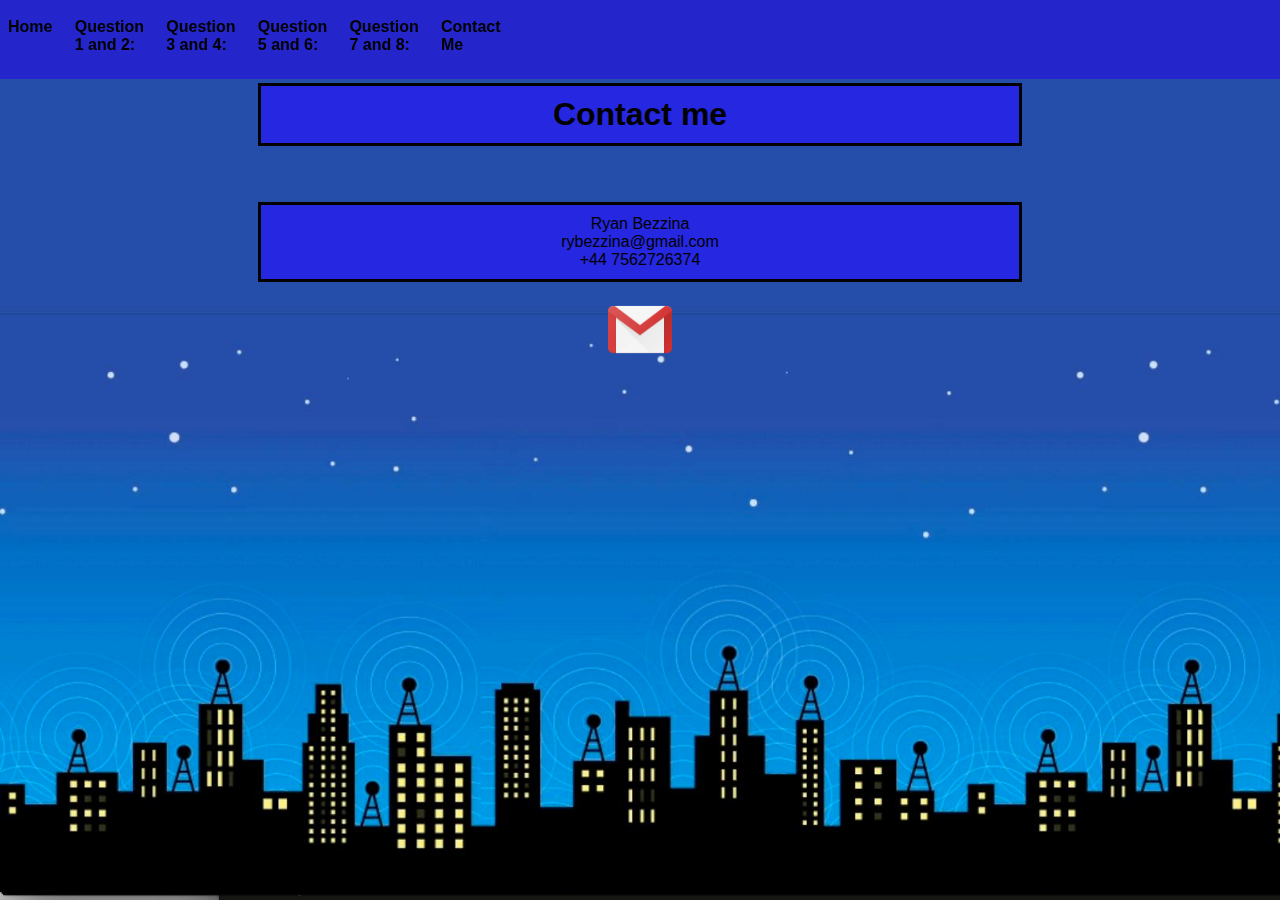
<file: contact.html>
<!DOCTYPE html>
<html lang="en">

<head>
    <meta charset="UTF-8">
    <meta http-equiv="X-UA-Compatible" content="IE=edge">
    <meta name="viewport" content="width=device-width, initial-scale=1.0">
    <link rel="stylesheet" type="text/css" href="main.css">
    <title>My website</title>
</head>

<body>
    <div class="navbar container">
        <a class="nav container" href="index.html">Home</a>&nbsp;&nbsp;&nbsp;&nbsp;&nbsp;
        <a class="nav container" href="q12.html">Question 1 and 2:</a>&nbsp;&nbsp;&nbsp;&nbsp;&nbsp;
        <a class="nav container" href="q34.html">Question 3 and 4:</a>&nbsp;&nbsp;&nbsp;&nbsp;&nbsp;
        <a class="nav container" href="q56.html">Question 5 and 6:</a>&nbsp;&nbsp;&nbsp;&nbsp;&nbsp;
        <a class="nav container" href="q78.html">Question 7 and 8:</a>&nbsp;&nbsp;&nbsp;&nbsp;&nbsp;
        <a class="nav container" href="contact.html">Contact Me</a>
    </div>
    <br>
    <br>
    <br>
    <h1>Contact me</h1>
    <br>
    <p>Ryan Bezzina
        <br>rybezzina@gmail.com
        <br>+44 7562726374
        <br>
    </p>
    <a href="mailto:rybezzina@gmail.com" target="_blank" rel="noopener noreferrer"><img src="gmail.jpg" width=5%></a>
    <br>
</body>

</html>
</file>
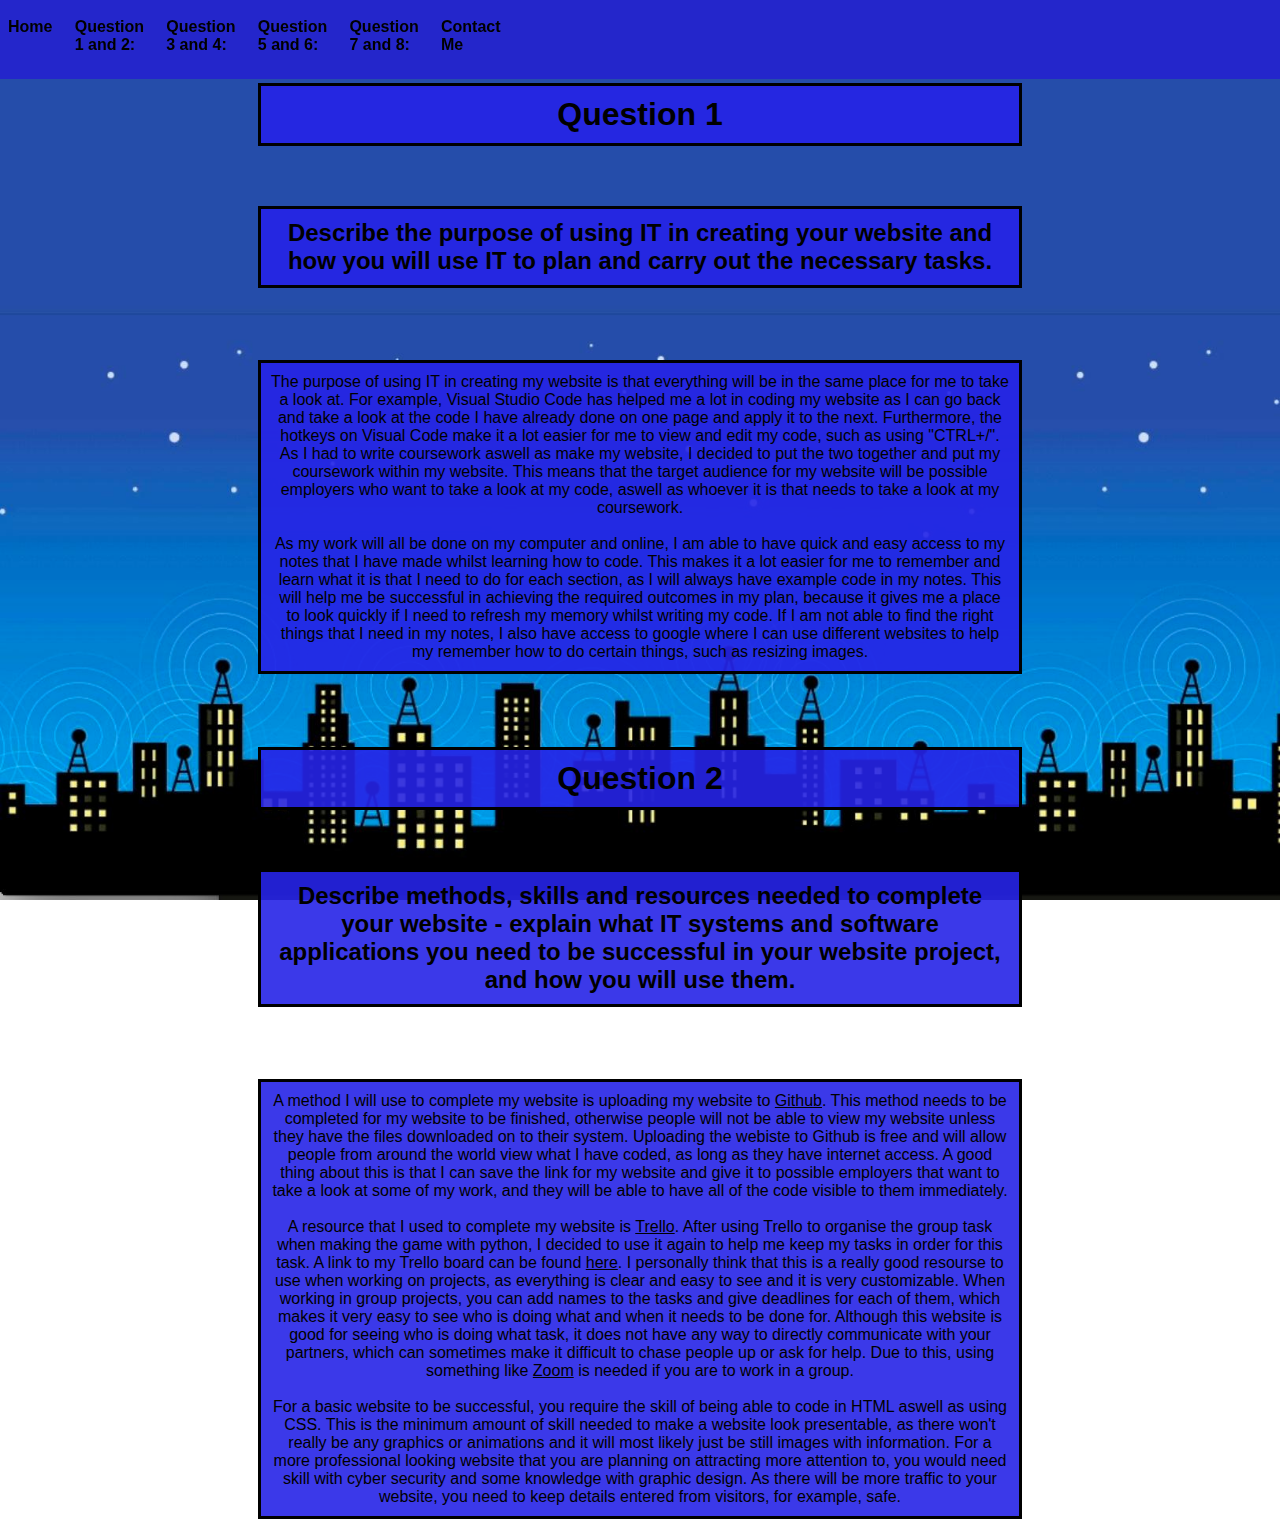
<file: q12.html>
<!DOCTYPE html>
<html lang="en">

<head>
    <meta charset="UTF-8">
    <meta http-equiv="X-UA-Compatible" content="IE=edge">
    <meta name="viewport" content="width=device-width, initial-scale=1.0">
    <link rel="stylesheet" type="text/css" href="main.css">
    <title>My website</title>
</head>

<body>
    <div class="navbar container">
        <a class="nav container" href="index.html">Home</a>&nbsp;&nbsp;&nbsp;&nbsp;&nbsp;
        <a class="nav container" href="q12.html">Question 1 and 2:</a>&nbsp;&nbsp;&nbsp;&nbsp;&nbsp;
        <a class="nav container" href="q34.html">Question 3 and 4:</a>&nbsp;&nbsp;&nbsp;&nbsp;&nbsp;
        <a class="nav container" href="q56.html">Question 5 and 6:</a>&nbsp;&nbsp;&nbsp;&nbsp;&nbsp;
        <a class="nav container" href="q78.html">Question 7 and 8:</a>&nbsp;&nbsp;&nbsp;&nbsp;&nbsp;
        <a class="nav container" href="contact.html">Contact Me</a>
    </div>
    <br>
    <br>
    <br>
    <div class="question_1">
        <h1>Question 1</h1>
        <br>
        <h2>Describe the purpose of using IT in creating your website and how you will use IT to plan and carry out the necessary tasks.</h2>
        <br>
        <br>
        <p>
            The purpose of using IT in creating my website is that everything will be in the same place for me to take a look at. For example, Visual Studio Code has helped me a lot in coding my website as I can go back and take a look at the code I have already
            done on one page and apply it to the next. Furthermore, the hotkeys on Visual Code make it a lot easier for me to view and edit my code, such as using "CTRL+/". As I had to write coursework aswell as make my website, I decided to put the two
            together and put my coursework within my website. This means that the target audience for my website will be possible employers who want to take a look at my code, aswell as whoever it is that needs to take a look at my coursework.<br><br>            As my work will all be done on my computer and online, I am able to have quick and easy access to my notes that I have made whilst learning how to code. This makes it a lot easier for me to remember and learn what it is that I need to do for
            each section, as I will always have example code in my notes. This will help me be successful in achieving the required outcomes in my plan, because it gives me a place to look quickly if I need to refresh my memory whilst writing my code.
            If I am not able to find the right things that I need in my notes, I also have access to google where I can use different websites to help my remember how to do certain things, such as resizing images.
        </p>
    </div>
    <br>
    <br>
    <div class="question_2">
        <h1>Question 2</h1>
        <br>
        <h2>Describe methods, skills and resources needed to complete your website - explain what IT systems and software applications you need to be successful in your website project, and how you will use them.</h2>
        <br>
        <br>
        <p>
            A method I will use to complete my website is uploading my website to <a href="https://github.com/" target="_blank" rel="noopener noreferrer">Github</a>. This method needs to be completed for my website to be finished, otherwise people will
            not be able to view my website unless they have the files downloaded on to their system. Uploading the webiste to Github is free and will allow people from around the world view what I have coded, as long as they have internet access. A good
            thing about this is that I can save the link for my website and give it to possible employers that want to take a look at some of my work, and they will be able to have all of the code visible to them immediately.<br><br>A resource that I
            used to complete my website is <a href="https://github.com/" target="_blank" rel="noopener noreferrer">Trello</a>. After using Trello to organise the group task when making the game with python, I decided to use it again to help me keep my
            tasks in order for this task. A link to my Trello board can be found <a href="https://trello.com/b/8cb557lZ/website" target="_blank" rel="noopener noreferrer">here</a>. I personally think that this is a really good resourse to use when working
            on projects, as everything is clear and easy to see and it is very customizable. When working in group projects, you can add names to the tasks and give deadlines for each of them, which makes it very easy to see who is doing what and when
            it needs to be done for. Although this website is good for seeing who is doing what task, it does not have any way to directly communicate with your partners, which can sometimes make it difficult to chase people up or ask for help. Due to
            this, using something like <a href="https://zoom.us/" target="_blank" rel="noopener noreferrer">Zoom</a> is needed if you are to work in a group.<br><br> For a basic website to be successful, you require the skill of being able to code in
            HTML aswell as using CSS. This is the minimum amount of skill needed to make a website look presentable, as there won't really be any graphics or animations and it will most likely just be still images with information. For a more professional
            looking website that you are planning on attracting more attention to, you would need skill with cyber security and some knowledge with graphic design. As there will be more traffic to your website, you need to keep details entered from visitors,
            for example, safe.
        </p>
</body>

</html>
</file>
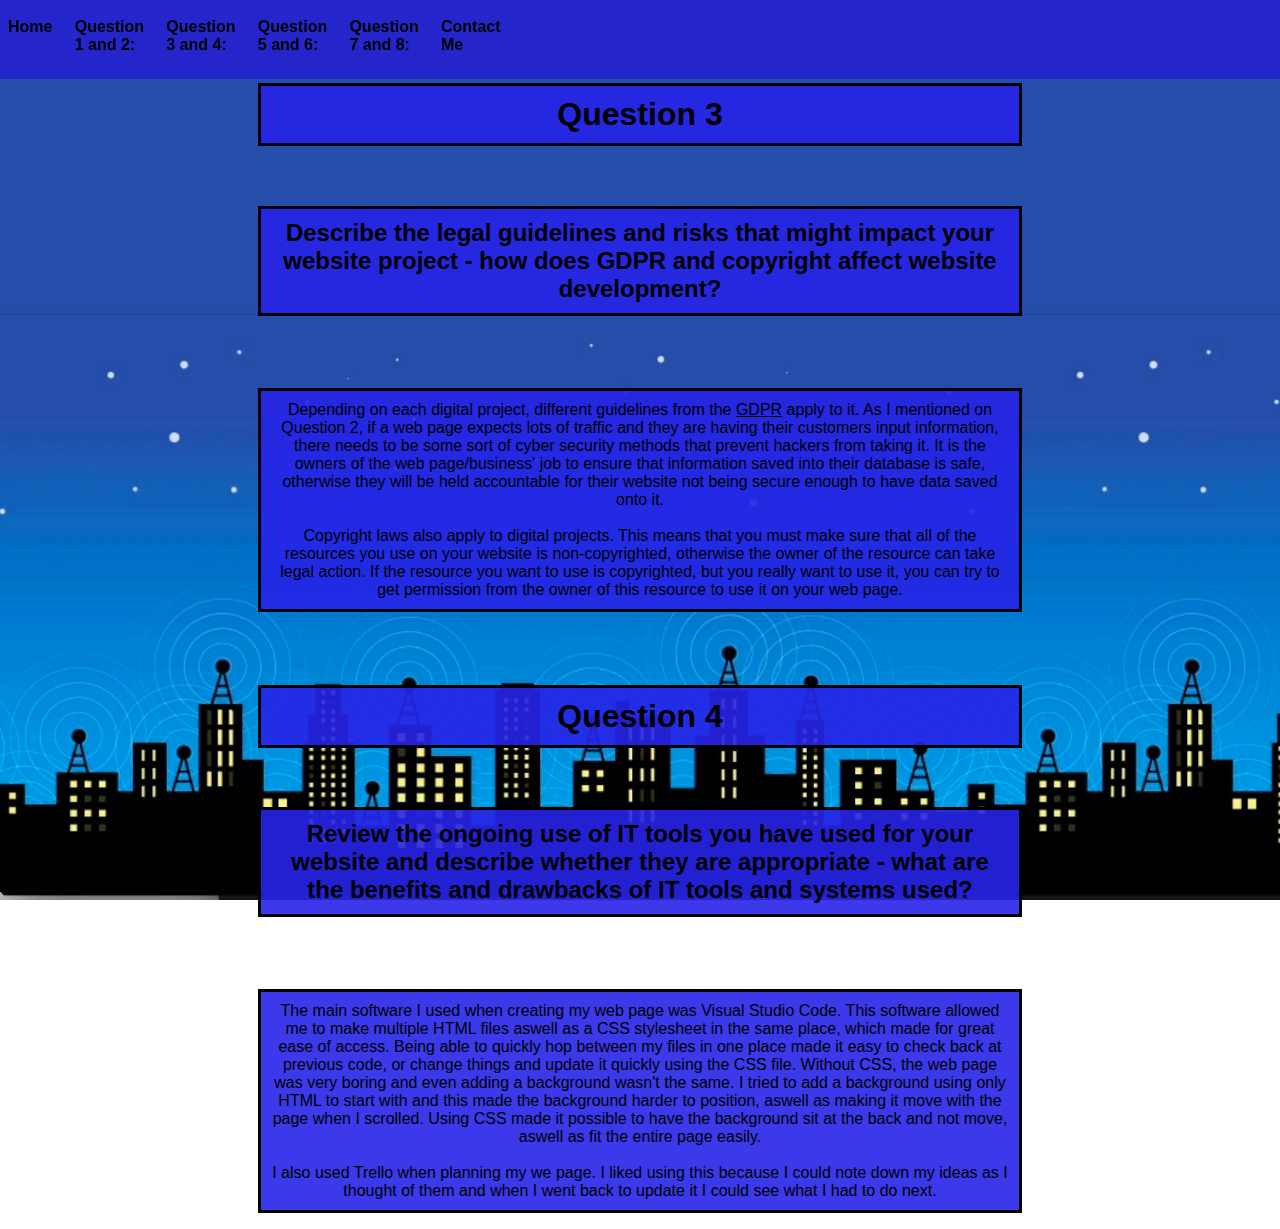
<file: q34.html>
<!DOCTYPE html>
<html lang="en">

<head>
    <meta charset="UTF-8">
    <meta http-equiv="X-UA-Compatible" content="IE=edge">
    <meta name="viewport" content="width=device-width, initial-scale=1.0">
    <link rel="stylesheet" type="text/css" href="main.css">
    <title>My website</title>
</head>

<body>
    <div class="navbar container">
        <a class="nav container" href="index.html">Home</a>&nbsp;&nbsp;&nbsp;&nbsp;&nbsp;
        <a class="nav container" href="q12.html">Question 1 and 2:</a>&nbsp;&nbsp;&nbsp;&nbsp;&nbsp;
        <a class="nav container" href="q34.html">Question 3 and 4:</a>&nbsp;&nbsp;&nbsp;&nbsp;&nbsp;
        <a class="nav container" href="q56.html">Question 5 and 6:</a>&nbsp;&nbsp;&nbsp;&nbsp;&nbsp;
        <a class="nav container" href="q78.html">Question 7 and 8:</a>&nbsp;&nbsp;&nbsp;&nbsp;&nbsp;
        <a class="nav container" href="contact.html">Contact Me</a>
    </div>
    <br>
    <br>
    <br>
    <div class="question_3">
        <h1>Question 3</h1>
        <br>
        <h2>Describe the legal guidelines and risks that might impact your website project - how does GDPR and copyright affect website development?</h2>
        <br>
        <br>
        <p>
            Depending on each digital project, different guidelines from the <a href="https://gdpr.eu/" target="_blank" rel="noopener noreferrer">GDPR</a> apply to it. As I mentioned on Question 2, if a web page expects lots of traffic and they are having
            their customers input information, there needs to be some sort of cyber security methods that prevent hackers from taking it. It is the owners of the web page/business' job to ensure that information saved into their database is safe, otherwise
            they will be held accountable for their website not being secure enough to have data saved onto it.<br><br> Copyright laws also apply to digital projects. This means that you must make sure that all of the resources you use on your website
            is non-copyrighted, otherwise the owner of the resource can take legal action. If the resource you want to use is copyrighted, but you really want to use it, you can try to get permission from the owner of this resource to use it on your web
            page.
        </p>
    </div>
    <br>
    <br>
    <div class="question_4">
        <h1>Question 4</h1>
        <br>
        <h2>Review the ongoing use of IT tools you have used for your website and describe whether they are appropriate - what are the benefits and drawbacks of IT tools and systems used?</h2>
        <br>
        <br>
        <p>
            The main software I used when creating my web page was Visual Studio Code. This software allowed me to make multiple HTML files aswell as a CSS stylesheet in the same place, which made for great ease of access. Being able to quickly hop between my files
            in one place made it easy to check back at previous code, or change things and update it quickly using the CSS file. Without CSS, the web page was very boring and even adding a background wasn't the same. I tried to add a background using
            only HTML to start with and this made the background harder to position, aswell as making it move with the page when I scrolled. Using CSS made it possible to have the background sit at the back and not move, aswell as fit the entire page
            easily.
            <br><br> I also used Trello when planning my we page. I liked using this because I could note down my ideas as I thought of them and when I went back to update it I could see what I had to do next.
        </p>
    </div>
</file>
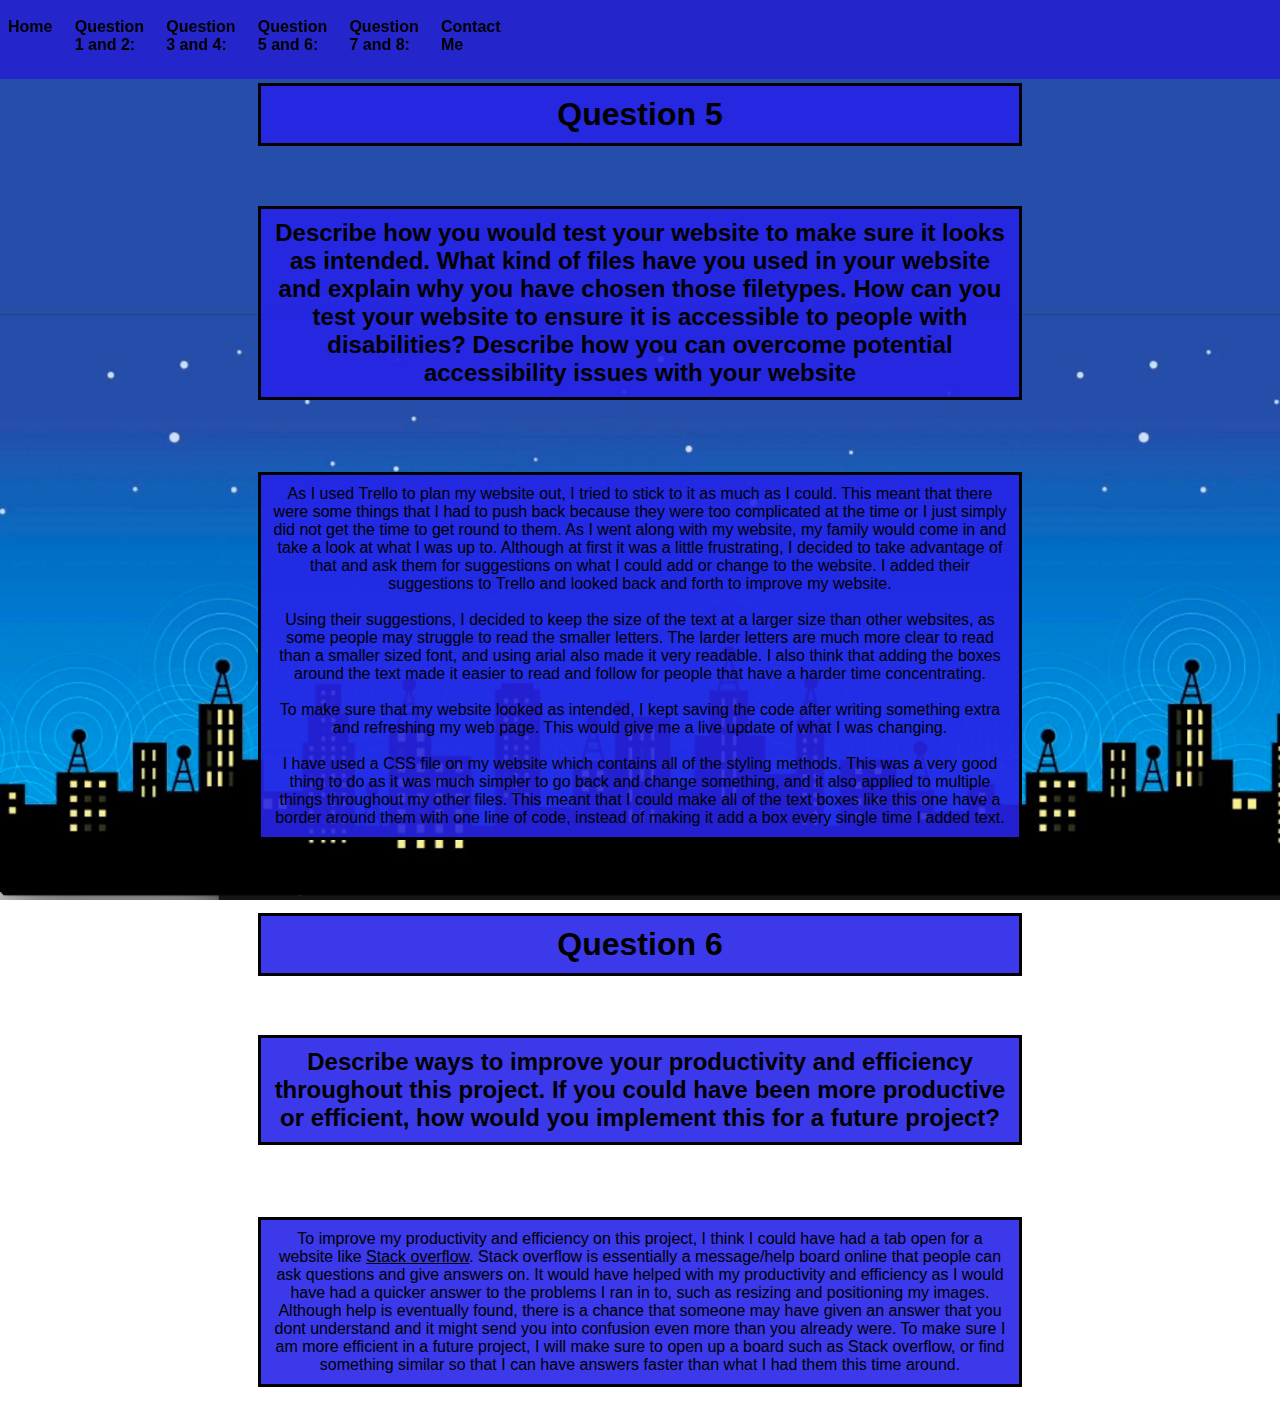
<file: q56.html>
<!DOCTYPE html>
<html lang="en">

<head>
    <meta charset="UTF-8">
    <meta http-equiv="X-UA-Compatible" content="IE=edge">
    <meta name="viewport" content="width=device-width, initial-scale=1.0">
    <link rel="stylesheet" type="text/css" href="main.css">
    <title>My website</title>
</head>

<body>
    <div class="navbar container">
        <a class="nav container" href="index.html">Home</a>&nbsp;&nbsp;&nbsp;&nbsp;&nbsp;
        <a class="nav container" href="q12.html">Question 1 and 2:</a>&nbsp;&nbsp;&nbsp;&nbsp;&nbsp;
        <a class="nav container" href="q34.html">Question 3 and 4:</a>&nbsp;&nbsp;&nbsp;&nbsp;&nbsp;
        <a class="nav container" href="q56.html">Question 5 and 6:</a>&nbsp;&nbsp;&nbsp;&nbsp;&nbsp;
        <a class="nav container" href="q78.html">Question 7 and 8:</a>&nbsp;&nbsp;&nbsp;&nbsp;&nbsp;
        <a class="nav container" href="contact.html">Contact Me</a>
    </div>
    <br>
    <br>
    <br>
    <div class="question_5">
        <h1>Question 5</h1>
        <br>
        <h2>Describe how you would test your website to make sure it looks as intended. What kind of files have you used in your website and explain why you have chosen those filetypes. How can you test your website to ensure it is accessible to people with
            disabilities? Describe how you can overcome potential accessibility issues with your website</h2>
        <br>
        <br>
        <p>
            As I used Trello to plan my website out, I tried to stick to it as much as I could. This meant that there were some things that I had to push back because they were too complicated at the time or I just simply did not get the time to get round to them.
            As I went along with my website, my family would come in and take a look at what I was up to. Although at first it was a little frustrating, I decided to take advantage of that and ask them for suggestions on what I could add or change to
            the website. I added their suggestions to Trello and looked back and forth to improve my website.<br><br>Using their suggestions, I decided to keep the size of the text at a larger size than other websites, as some people may struggle
            to read the smaller letters. The larder letters are much more clear to read than a smaller sized font, and using arial also made it very readable. I also think that adding the boxes around the text made it easier to read and follow for people
            that have a harder time concentrating.<br><br> To make sure that my website looked as intended, I kept saving the code after writing something extra and refreshing my web page. This would give me a live update of what I was changing.<br><br>            I have used a CSS file on my website which contains all of the styling methods. This was a very good thing to do as it was much simpler to go back and change something, and it also applied to multiple things throughout my other files. This
            meant that I could make all of the text boxes like this one have a border around them with one line of code, instead of making it add a box every single time I added text.
        </p>
    </div>
    <br>
    <br>
    <div class="question_6">
        <h1>Question 6</h1>
        <br>
        <h2>Describe ways to improve your productivity and efficiency throughout this project. If you could have been more productive or efficient, how would you implement this for a future project?</h2>
        <br>
        <br>
        <p>
            To improve my productivity and efficiency on this project, I think I could have had a tab open for a website like <a href="https://stackoverflow.com/" target="_blank" rel="noopener noreferrer">Stack overflow</a>. Stack overflow is essentially
            a message/help board online that people can ask questions and give answers on. It would have helped with my productivity and efficiency as I would have had a quicker answer to the problems I ran in to, such as resizing and positioning my images.
            Although help is eventually found, there is a chance that someone may have given an answer that you dont understand and it might send you into confusion even more than you already were. To make sure I am more efficient in a future project,
            I will make sure to open up a board such as Stack overflow, or find something similar so that I can have answers faster than what I had them this time around.
        </p>
    </div>
</body>
</file>
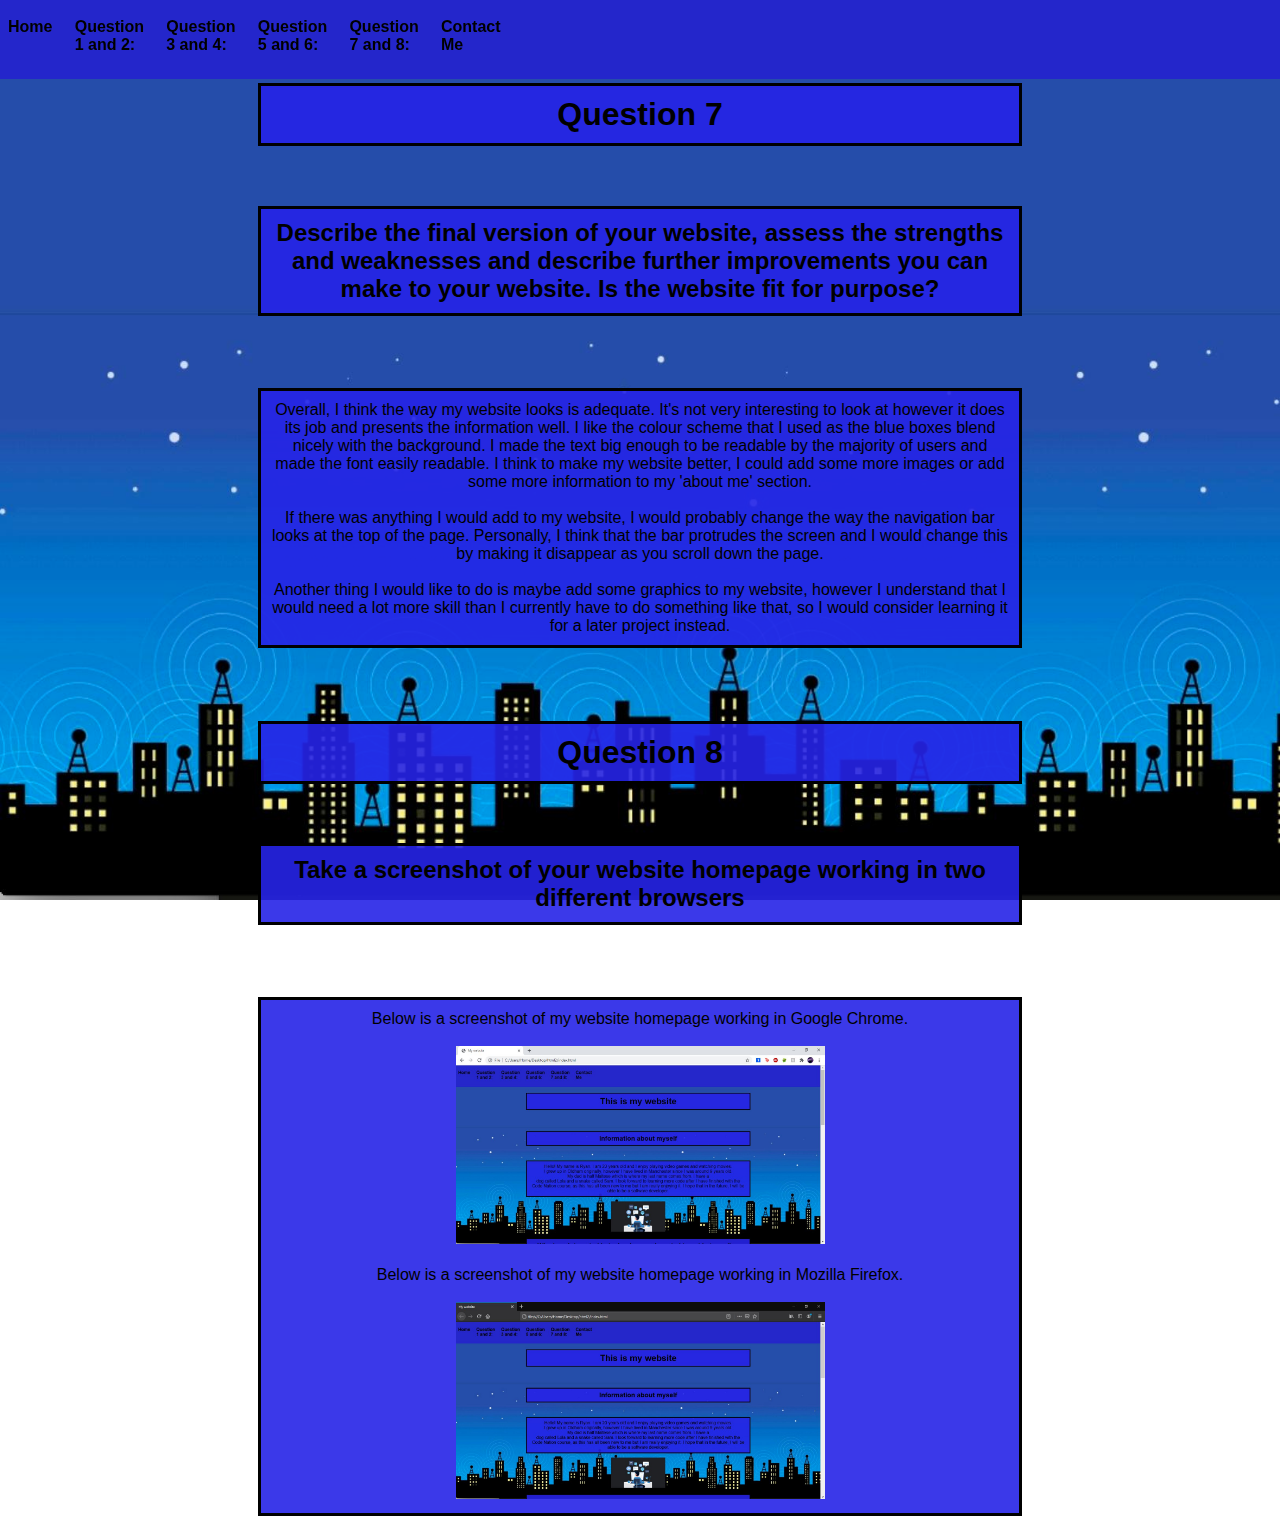
<file: q78.html>
<!DOCTYPE html>
<html lang="en">

<head>
    <meta charset="UTF-8">
    <meta http-equiv="X-UA-Compatible" content="IE=edge">
    <meta name="viewport" content="width=device-width, initial-scale=1.0">
    <link rel="stylesheet" type="text/css" href="main.css">
    <title>My website</title>
</head>

<body>
    <div class="navbar container">
        <a class="nav container" href="index.html">Home</a>&nbsp;&nbsp;&nbsp;&nbsp;&nbsp;
        <a class="nav container" href="q12.html">Question 1 and 2:</a>&nbsp;&nbsp;&nbsp;&nbsp;&nbsp;
        <a class="nav container" href="q34.html">Question 3 and 4:</a>&nbsp;&nbsp;&nbsp;&nbsp;&nbsp;
        <a class="nav container" href="q56.html">Question 5 and 6:</a>&nbsp;&nbsp;&nbsp;&nbsp;&nbsp;
        <a class="nav container" href="q78.html">Question 7 and 8:</a>&nbsp;&nbsp;&nbsp;&nbsp;&nbsp;
        <a class="nav container" href="contact.html">Contact Me</a>
    </div>
    <br>
    <br>
    <br>
    <div class="question_7">
        <h1>Question 7</h1>
        <br>
        <h2>Describe the final version of your website, assess the strengths and weaknesses and describe further improvements you can make to your website. Is the website fit for purpose?</h2>
        <br>
        <br>
        <p>
            Overall, I think the way my website looks is adequate. It's not very interesting to look at however it does its job and presents the information well. I like the colour scheme that I used as the blue boxes blend nicely with the background. I made the
            text big enough to be readable by the majority of users and made the font easily readable. I think to make my website better, I could add some more images or add some more information to my 'about me' section.<br><br> If there
            was anything I would add to my website, I would probably change the way the navigation bar looks at the top of the page. Personally, I think that the bar protrudes the screen and I would change this by making it disappear as you scroll down
            the page.
            <br><br> Another thing I would like to do is maybe add some graphics to my website, however I understand that I would need a lot more skill than I currently have to do something like that, so I would consider learning it for a later project
            instead.
        </p>
    </div>
    <br>
    <br>
    <div class="question_8">
        <h1>Question 8</h1>
        <br>
        <h2>Take a screenshot of your website homepage working in two different browsers</h2>
        <br>
        <br>
        <p>
            Below is a screenshot of my website homepage working in Google Chrome.<br><br>
            <img src="web1.jpg" width=50%> <br><br> Below is a screenshot of my website homepage working in Mozilla Firefox.<br><br> <img src="web2.jpg" width=50%>
        </p>
    </div>
</body>
</file>
<file: main.css>
a.nav:link {
    font-weight: bold;
    color: rgb(0, 0, 0);
    background-color: transparent;
    text-decoration: none;
}

a:link,
a:visited {
    color: rgb(0, 0, 0);
}

a:hover {
    color: rgb(255, 255, 255);
}

#dev {
    height: 15%;
    width: 15%;
}

body {
    text-align: center;
    font-family: 'Arial', monospace;
    background-image: url(background.jpg);
    background-attachment: fixed;
    background-repeat: no-repeat;
    background-size: cover;
}

#xbox {
    height: 15%;
    width: 15%;
}

#black_ops {
    height: 10%;
    width: 10%;
}

#league {
    height: 20%;
    width: 20%;
}

p {
    box-sizing: border-box;
    margin-left: 250px;
    margin-right: 250px;
    padding: 10px;
    border-style: solid;
    border-color: black;
    background-color: rgb(38, 35, 231, 0.9);
}

h2,
h1 {
    box-sizing: border-box;
    margin-left: 250px;
    margin-right: 250px;
    padding: 10px;
    border-style: solid;
    border-color: black;
    color: black;
    background-color: rgba(38, 35, 231, 0.9);
}

div.navbar {
    text-align: left;
    margin: -15px;
    padding: 25px 1110px 25px 15px;
    background-color: rgba(37, 34, 206, 0.9);
    position: fixed;
}

div.container {
    display: flex;
    min-height: 1.5vh;
    flex-direction: row;
}
</file>
